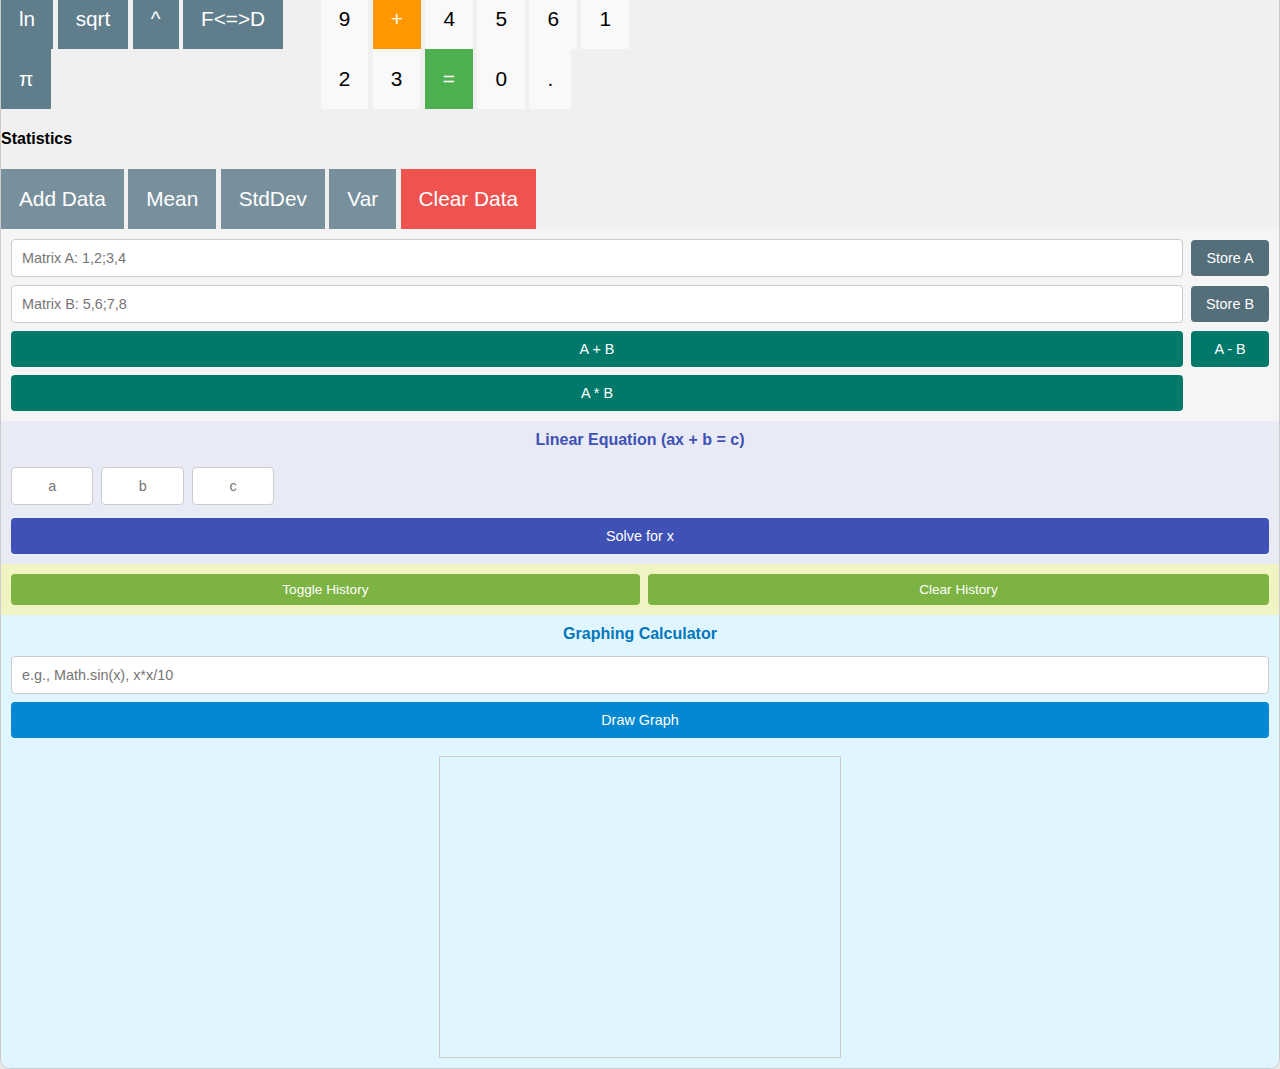
<file: index.html>
<!DOCTYPE html>
<html lang="ko">
<head>
    <meta charset="UTF-8">
    <meta name="viewport" content="width=device-width, initial-scale=1.0">
    <title>간단한 계산기</title>
    <link rel="stylesheet" href="style.css">
</head>
<body>
    <div class="calculator">
        <div class="display">
            <div id="expressionDisplay" class="expression-display"></div>
            <input type="text" id="result" value="0" readonly>
        </div>
        <div class="buttons"> <!-- 이 div는 이제 함수와 키패드를 감싸는 컨테이너 역할 -->
            <div class="function-grid"> <!-- 함수 버튼 그룹 -->
                <button class="function">sin</button>
                <button class="function">cos</button>
                <button class="function">tan</button>
                <button class="function">log</button>
                <button class="function">ln</button>
                <button class="function">sqrt</button>
                <button class="operator function">^</button> <!-- ^는 연산자이지만 함수 그룹에 배치 -->
                <button class="mode-toggle function">F&lt;=&gt;D</button> <!-- F<=>D도 함수 그룹에 배치 -->
                <button id="piButton" class="function">π</button> <!-- π 버튼 추가 -->
            </div>
            <div class="keypad-grid"> <!-- 숫자 및 기본 연산자 + C, = -->
                <button class="clear grid-item-C">C</button>
                <button class="operator grid-item-div">/</button>
                <button class="operator grid-item-mul">*</button>
                <button class="operator grid-item-sub">-</button>

                <button class="number grid-item-7">7</button>
                <button class="number grid-item-8">8</button>
                <button class="number grid-item-9">9</button>
                <button class="operator grid-item-add">+</button>

                <button class="number grid-item-4">4</button>
                <button class="number grid-item-5">5</button>
                <button class="number grid-item-6">6</button>

                <button class="number grid-item-1">1</button>
                <button class="number grid-item-2">2</button>
                <button class="number grid-item-3">3</button>
                <button class="equals grid-item-eq">=</button>

                <button class="number grid-item-0">0</button>
                <button class="decimal grid-item-dot">.</button>
            </div>
        </div>

        <div class="statistics-controls"> <!-- 통계 버튼들은 별도 섹션으로 -->
            <h4>Statistics</h4>
            <div class="stats-buttons-grid">
                <button class="add-data">Add Data</button>
                <button class="stat-function">Mean</button>
                <button class="stat-function">StdDev</button>
                <button class="stat-function">Var</button>
                <button class="clear-data">Clear Data</button>
            </div>
        </div>

        <div class="matrix-controls">
            <input type="text" id="matrixAInput" placeholder="Matrix A: 1,2;3,4">
            <button id="storeMatrixA" class="matrix-button">Store A</button>
            <input type="text" id="matrixBInput" placeholder="Matrix B: 5,6;7,8">
            <button id="storeMatrixB" class="matrix-button">Store B</button>
            <button id="addMatrices" class="matrix-op-button">A + B</button>
            <button id="subtractMatrices" class="matrix-op-button">A - B</button>
            <button id="multiplyMatrices" class="matrix-op-button">A * B</button>
        </div>

        <div class="equation-solver-controls">
            <h4>Linear Equation (ax + b = c)</h4>
            <input type="text" id="coeffA" placeholder="a">
            <input type="text" id="coeffB" placeholder="b">
            <input type="text" id="coeffC" placeholder="c">
            <button id="solveLinearEquation" class="solver-button">Solve for x</button>
        </div>

        <div class="history-controls">
            <button id="toggleHistory" class="history-button">Toggle History</button>
            <button id="clearHistory" class="history-button">Clear History</button>
        </div>
        <div id="historyDisplay" class="history-display-area" style="display: none;">
            <!-- 계산 히스토리가 여기에 표시됩니다. -->
        </div>

        <div class="graphing-controls">
            <h4>Graphing Calculator</h4>
            <input type="text" id="functionInput" placeholder="e.g., Math.sin(x), x*x/10">
            <button id="drawGraphButton" class="graphing-button">Draw Graph</button>
            <canvas id="graphCanvas" width="400" height="300" style="border:1px solid #ccc; margin-top:10px;"></canvas>
        </div>
    </div>
    <script src="script.js"></script>
</body>
</html>
</file>
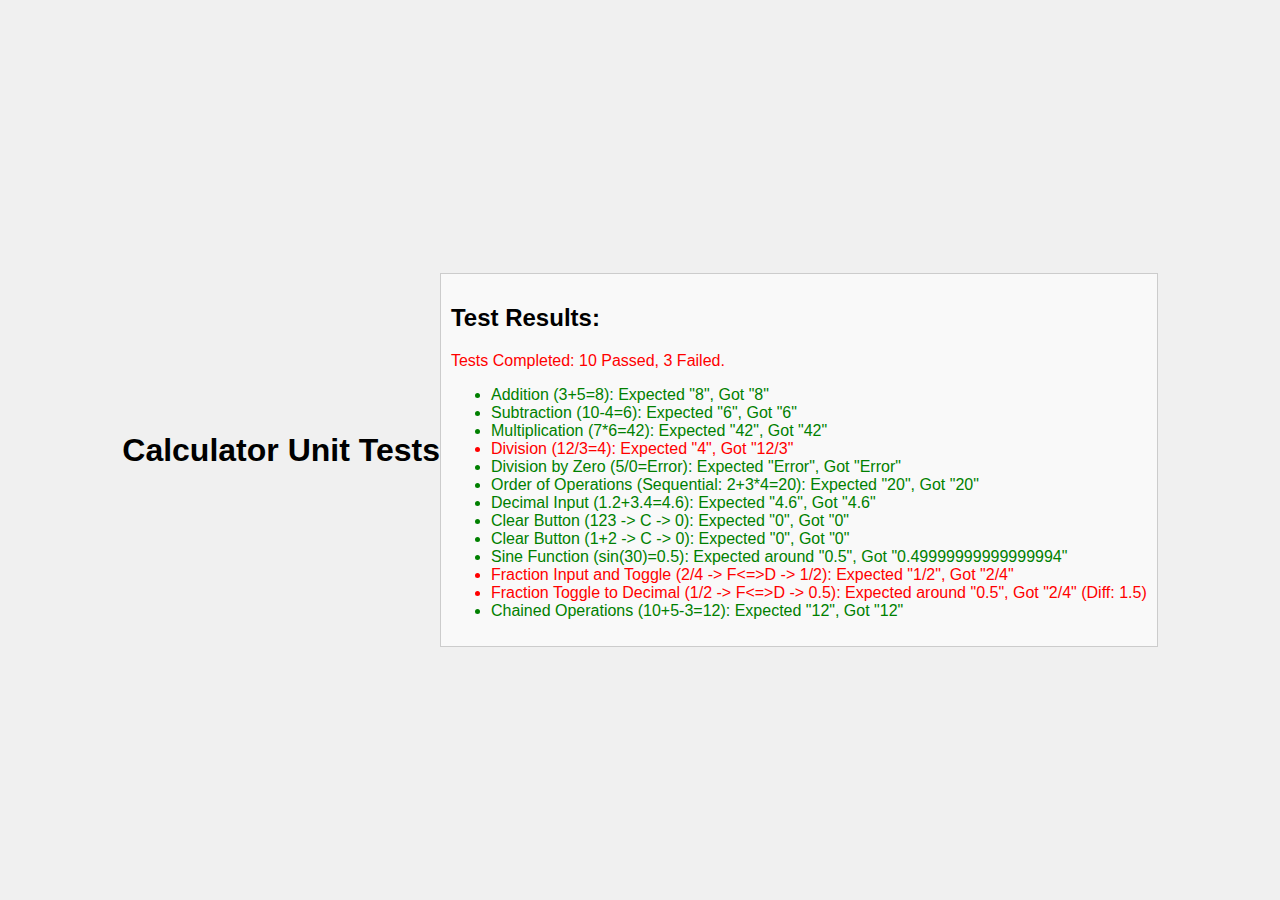
<file: test.html>
<!DOCTYPE html>
<html lang="ko">
<head>
    <meta charset="UTF-8">
    <title>Calculator Tests</title>
    <link rel="stylesheet" href="style.css"> <!-- 계산기 스타일도 로드 (버튼 요소 필요) -->
    <style>
        #testResults { margin-top: 20px; padding: 10px; border: 1px solid #ccc; background-color: #f9f9f9; }
        .test-pass { color: green; }
        .test-fail { color: red; }
        .summary { font-weight: bold; margin-bottom: 10px; }
    </style>
</head>
<body>
    <h1>Calculator Unit Tests</h1>

    <!-- 계산기 UI를 숨겨서 로드 (script.js가 DOM 요소를 찾을 수 있도록) -->
    <!-- index.html의 .calculator div 내부 구조와 동일하게 업데이트 -->
    <div class="calculator" style="display: none;">
        <div class="display">
            <div id="expressionDisplay" class="expression-display"></div>
            <input type="text" id="result" value="0" readonly>
        </div>
        <div class="buttons">
            <div class="function-grid">
                <button class="function">sin</button><button class="function">cos</button><button class="function">tan</button>
                <button class="function">log</button><button class="function">ln</button><button class="function">sqrt</button>
                <button class="operator function">^</button><button class="mode-toggle function">F&lt;=&gt;D</button>
                <button id="piButton" class="function">π</button>
            </div>
            <div class="keypad-grid">
                <button class="clear grid-item-C">C</button><button class="operator grid-item-div">/</button><button class="operator grid-item-mul">*</button><button class="operator grid-item-sub">-</button>
                <button class="number grid-item-7">7</button><button class="number grid-item-8">8</button><button class="number grid-item-9">9</button><button class="operator grid-item-add">+</button>
                <button class="number grid-item-4">4</button><button class="number grid-item-5">5</button><button class="number grid-item-6">6</button>
                <button class="number grid-item-1">1</button><button class="number grid-item-2">2</button><button class="number grid-item-3">3</button><button class="equals grid-item-eq">=</button>
                <button class="number grid-item-0">0</button><button class="decimal grid-item-dot">.</button>
            </div>
        </div>

        <div class="statistics-controls">
            <h4>Statistics</h4>
            <div class="stats-buttons-grid">
                <button class="add-data">Add Data</button><button class="stat-function">Mean</button>
                <button class="stat-function">StdDev</button><button class="stat-function">Var</button>
                <button class="clear-data">Clear Data</button>
            </div>
        </div>

        <div class="matrix-controls">
            <h4>Matrix Operations</h4>
            <input type="text" id="matrixAInput" placeholder="Matrix A: 1,2;3,4"><button id="storeMatrixA" class="matrix-button">Store A</button>
            <input type="text" id="matrixBInput" placeholder="Matrix B: 5,6;7,8"><button id="storeMatrixB" class="matrix-button">Store B</button>
            <button id="addMatrices" class="matrix-op-button">A + B</button><button id="subtractMatrices" class="matrix-op-button">A - B</button>
            <button id="multiplyMatrices" class="matrix-op-button">A * B</button>
        </div>

        <div class="equation-solver-controls">
            <h4>Linear Equation (ax + b = c)</h4>
            <input type="text" id="coeffA" placeholder="a"><input type="text" id="coeffB" placeholder="b"><input type="text" id="coeffC" placeholder="c">
            <button id="solveLinearEquation" class="solver-button">Solve for x</button>
        </div>

        <div class="history-controls">
            <button id="toggleHistory" class="history-button">Toggle History</button>
            <button id="clearHistory" class="history-button">Clear History</button>
        </div>
        <div id="historyDisplay" class="history-display-area" style="display: none;"></div>

        <div class="graphing-controls">
            <h4>Graphing Calculator</h4>
            <input type="text" id="functionInput" placeholder="e.g., Math.sin(x), x*x/10">
            <button id="drawGraphButton" class="graphing-button">Draw Graph</button>
            <canvas id="graphCanvas" width="400" height="300" style="border:1px solid #ccc; margin-top:10px;"></canvas>
        </div>
    </div>

    <div id="testResults">
        <h2>Test Results:</h2>
        <div id="summary"></div>
        <ul id="details"></ul>
    </div>

    <script src="script.js"></script>
    <script src="tests.js"></script>
</body>
</html>
</file>
<file: style.css>
body {
    display: flex;
    justify-content: center;
    align-items: center;
    height: 100vh;
    background-color: #f0f0f0;
    margin: 0;
    font-family: Arial, sans-serif;
}

.calculator {
    border: 1px solid #ccc;
    border-radius: 10px;
    box-shadow: 0 0 10px rgba(0, 0, 0, 0.1);
    overflow: hidden;
}

.display {
    background-color: #222;
    padding: 20px;
    text-align: right;
}

.display input {
    width: 100%;
    background-color: #222;
    color: white;
    border: none;
    font-size: 2em;
    text-align: right;
    box-sizing: border-box; /* Ensures padding doesn't affect width */
}

.buttons {
    display: grid;
    grid-template-columns: repeat(4, 1fr);
    gap: 1px;
    /* 버튼이 늘어남에 따라 전체적인 계산기 크기가 커질 수 있음 */
}

button {
    background-color: #e0e0e0;
    border: none;
    padding: 18px; /* Adjusted padding */
    font-size: 1.3em; /* Adjusted font size */
    cursor: pointer;
    transition: background-color 0.2s;
}

button:hover {
    background-color: #d0d0d0;
}

button:active {
    background-color: #c0c0c0;
}

.clear {
    grid-column: span 1;
    background-color: #f44336;
    color: white;
}

.clear:hover {
    background-color: #e53935;
}

.operator {
    background-color: #ff9800;
    color: white;
}

.operator:hover {
    background-color: #fb8c00;
}

.function { /* Style for new function buttons */
    background-color: #607d8b; /* Blue Grey */
    color: white;
}

.function:hover {
    background-color: #546e7a;
}

.mode-toggle { /* Style for F<=>D button */
    background-color: #607d8b; /* Blue Grey, same as .function */
    color: white;
}

.mode-toggle:hover {
    background-color: #546e7a;
}

/* 통계 버튼 스타일 */
.stat-function, .add-data, .clear-data {
    background-color: #78909c; /* Blue Grey Lighten-1 */
    color: white;
}

.stat-function:hover, .add-data:hover, .clear-data:hover {
    background-color: #607d8b; /* Blue Grey */
}

.clear-data {
    grid-column: span 2; /* clear-data 버튼이 2칸 차지 */
    background-color: #ef5350; /* 약간 다른 빨간색 계열 */
}

.clear-data:hover {
    background-color: #e53935;
}

.equals {
    /* grid-column: span 2; */ /* Removed to make it same size as other buttons */
    background-color: #4caf50;
    color: white;
}

.equals:hover {
    background-color: #43a047;
}

.number, .decimal {
    background-color: #f9f9f9;
}

.number:hover, .decimal:hover {
    background-color: #efefef;
}

/* 행렬 컨트롤 스타일 */
.matrix-controls {
    padding: 10px;
    background-color: #f5f5f5; /* 약간 다른 배경색 */
    display: grid;
    grid-template-columns: 1fr auto; /* 입력 필드가 남은 공간 차지, 버튼은 내용만큼 */
    gap: 8px;
    align-items: center;
}

.matrix-controls input[type="text"] {
    padding: 10px;
    border: 1px solid #ccc;
    border-radius: 4px;
    font-size: 0.9em;
    width: 100%; /* 부모 그리드 컬럼에 꽉 차도록 */
    box-sizing: border-box;
}

.matrix-button, .matrix-op-button {
    padding: 10px 15px;
    font-size: 0.9em; /* 기존 버튼보다 약간 작게 */
    background-color: #546e7a; /* 어두운 청회색 */
    color: white;
    border: none;
    border-radius: 4px;
    cursor: pointer;
    transition: background-color 0.2s;
}

.matrix-button:hover, .matrix-op-button:hover {
    background-color: #455a64; /* 더 어둡게 */
}

/* 연산 버튼은 다른 색으로 구분 가능 */
.matrix-op-button {
    background-color: #00796b; /* Teal */
}

.matrix-op-button:hover {
    background-color: #00695c;
}

/* 특정 버튼에 대한 그리드 컬럼 설정 */
/* 예를 들어, A 입력과 Store A 버튼을 한 줄에, B 입력과 Store B 버튼을 다음 줄에 배치 */
#matrixAInput {
    grid-column: 1 / 2;
}
#storeMatrixA {
    grid-column: 2 / 3;
}
#matrixBInput {
    grid-column: 1 / 2;
}
#storeMatrixB {
    grid-column: 2 / 3;
}

/* 연산 버튼들은 한 줄에 여러 개 배치 */
/* 이를 위해 matrix-controls의 grid-template-columns 수정 필요 가능성 있음 */
/* 우선은 각 버튼이 한 셀을 차지하도록 두고, 필요시 조정 */
/* 만약 연산 버튼들을 한 줄에 모으려면, 추가적인 div로 감싸거나 grid-template-columns를 더 세분화해야 함 */
/* 여기서는 각 버튼이 새 줄을 차지하지 않도록 grid-column을 명시적으로 설정해볼 수 있음 */
/* 하지만 더 간단하게는, 연산 버튼들을 별도의 div로 묶는 것이 레이아웃 관리에 용이 */
/* 현재는 각 버튼이 자동으로 다음 셀/행으로 넘어감.
   matrix-controls를 display: flex; flex-wrap: wrap; 으로 하고 버튼 크기 조절도 방법.
   여기서는 grid를 유지하고, 연산 버튼들이 입력 필드 아래에 오도록 함.
   A 입력 | Store A
   B 입력 | Store B
   A+B    | A-B
   A*B    | (빈칸 또는 다른 버튼)
   이렇게 하려면 matrix-controls의 grid-template-columns: 1fr 1fr; 와 유사하게 설정 필요
*/
/* 현재 설정(1fr auto)에서는 연산 버튼들이 입력 필드와 같은 열에 배치되려 하므로,
   A+B, A-B, A*B 버튼들이 Store B 버튼 다음에 순차적으로 배치될 것입니다.
   이것이 의도한 바가 아니라면, HTML 구조 변경 또는 CSS Grid 속성 추가 조정 필요.
   예를 들어, 연산 버튼들을 위한 새 row를 명시적으로 만들거나,
   matrix-controls의 grid-template-columns 를 변경 (e.g. repeat(3, 1fr) for op buttons in new row)
*/
/* 현재 CSS로는 아래와 같이 배치됩니다:
   MatrixAInput | StoreA
   MatrixBInput | StoreB
   AddMatrices  | (다음 요소, 없으면 빈칸)
   SubtractMatrices | (다음 요소)
   MultiplyMatrices | (다음 요소)
   이렇게 되면 연산 버튼들이 너무 길게 늘어질 수 있습니다.
   연산 버튼들을 한 줄에 묶기 위해 grid-column을 조정합니다.
*/
#addMatrices {
    grid-column: 1 / 2;
}
#subtractMatrices {
    grid-column: 2 / 3;
}
#multiplyMatrices {
    /* 다음 줄로 넘어가거나, grid-template-columns: repeat(3, 1fr) 등을 고려해야 함 */
    /* 현재 1fr auto 설정이므로, 이 버튼은 새 줄의 첫번째 컬럼에 올 것임. */
    /* 모든 연산 버튼을 한 줄에 넣기 위해 HTML 구조를 변경하거나,
       matrix-controls의 template을 변경하는 것이 좋습니다.
       예: matrix-controls { grid-template-areas: "inA btnA" "inB btnB" "op1 op2 op3"; }
       우선은 간단하게 유지하고, 필요시 복잡한 레이아웃 적용.
       현재 상태에서 Multiply는 새 줄에 나올 것입니다.
       A+B, A-B를 같은 줄에 두려면, #subtractMatrices의 grid-column을 2/3로 하고,
       #addMatrices는 1/2로 합니다.
       그리고 #multiplyMatrices는 다음 줄 1/2.
    */
     grid-column: 1 / 2; /* 새 줄의 첫번째 */
}

/* 방정식 풀이 컨트롤 스타일 */
.equation-solver-controls {
    padding: 10px;
    background-color: #e8eaf6; /* Indigo lighten-5, 다른 섹션과 구분 */
    display: grid;
    /* grid-template-columns: repeat(3, 1fr) auto; /* 계수 입력 3개, 버튼 1개 */
       grid-template-columns: repeat(auto-fit, minmax(80px, 1fr)); /* 반응형으로 여러 열 */
    */
    grid-template-columns: repeat(3, minmax(60px, 1fr)); /* 3개의 계수 필드 */
    gap: 8px;
    align-items: center;
}

.equation-solver-controls h4 {
    grid-column: 1 / -1; /* 제목은 전체 너비 차지 */
    text-align: center;
    margin-top: 0;
    margin-bottom: 10px;
    font-size: 1em;
    color: #3f51b5; /* Indigo */
}

.equation-solver-controls input[type="text"] {
    padding: 10px;
    border: 1px solid #ccc;
    border-radius: 4px;
    font-size: 0.9em;
    width: 100%; /* 부모 그리드 컬럼에 꽉 차도록 */
    box-sizing: border-box;
    text-align: center; /* 계수 입력은 중앙 정렬 */
}

.solver-button {
    grid-column: 1 / -1; /* 버튼은 전체 너비 차지 */
    padding: 10px 15px;
    font-size: 0.9em;
    background-color: #3f51b5; /* Indigo */
    color: white;
    border: none;
    border-radius: 4px;
    cursor: pointer;
    transition: background-color 0.2s;
    margin-top: 5px; /* 입력 필드와 버튼 사이 간격 */
}

.solver-button:hover {
    background-color: #303f9f; /* Indigo Darken-1 */
}

/* 히스토리 컨트롤 및 표시 영역 스타일 */
.history-controls {
    padding: 10px;
    background-color: #f0f4c3; /* Lime lighten-5, 다른 섹션과 구분 */
    display: flex; /* 버튼들을 가로로 나열 */
    justify-content: space-around; /* 버튼들 사이에 공간 배분 */
    gap: 8px;
}

.history-button {
    padding: 8px 12px; /* 다른 기능 버튼보다 약간 작게 */
    font-size: 0.85em;
    background-color: #7cb342; /* Light Green darken-1 */
    color: white;
    border: none;
    border-radius: 4px;
    cursor: pointer;
    transition: background-color 0.2s;
    flex-grow: 1; /* 버튼들이 가능한 공간을 채우도록 */
}

.history-button:hover {
    background-color: #689f38; /* Light Green darken-2 */
}

.history-display-area {
    max-height: 150px; /* 히스토리 영역의 최대 높이 */
    overflow-y: auto; /* 내용이 많으면 스크롤 */
    border: 1px solid #c5e1a5; /* Light Green lighten-3 */
    padding: 10px;
    margin: 0 10px 10px 10px; /* 위 컨트롤과의 간격 및 좌우 패딩 */
    background-color: white;
    border-radius: 4px;
    font-size: 0.9em;
    line-height: 1.4;
}

.history-item {
    padding: 5px 0;
    border-bottom: 1px dashed #dcedc8; /* Light Green lighten-4 */
    word-wrap: break-word; /* 긴 수식이 넘치지 않도록 */
}

.history-item:last-child {
    border-bottom: none; /* 마지막 항목은 하단 테두리 없음 */
}

/* 그래프 컨트롤 및 캔버스 스타일 */
.graphing-controls {
    padding: 10px;
    background-color: #e1f5fe; /* Light Blue lighten-5 */
    display: grid;
    grid-template-columns: 1fr; /* 기본적으로 한 열 차지 */
    gap: 8px;
    align-items: center;
}

.graphing-controls h4 {
    grid-column: 1 / -1; /* 제목은 전체 너비 차지 */
    text-align: center;
    margin-top: 0;
    margin-bottom: 5px;
    font-size: 1em;
    color: #0277bd; /* Light Blue darken-3 */
}

.graphing-controls input[type="text"] {
    padding: 10px;
    border: 1px solid #ccc;
    border-radius: 4px;
    font-size: 0.9em;
    width: 100%;
    box-sizing: border-box;
}

.graphing-button {
    padding: 10px 15px;
    font-size: 0.9em;
    background-color: #0288d1; /* Light Blue darken-1 */
    color: white;
    border: none;
    border-radius: 4px;
    cursor: pointer;
    transition: background-color 0.2s;
}

.graphing-button:hover {
    background-color: #0277bd; /* Light Blue darken-3 */
}

#graphCanvas {
    /* HTML에서 width/height가 설정되었으므로, 여기서는 주로 외형적 스타일 */
    /* 너비를 100%로 설정하여 부모 컨테이너에 맞춤 */
    width: 100%;
    max-width: 400px; /* 최대 너비 제한 (HTML에서 설정한 값과 일치시키거나 조절) */
    height: auto; /* 너비에 따른 비율 유지 또는 고정 높이 (HTML의 height 따름) */
    aspect-ratio: 400 / 300; /* HTML의 width/height 비율 유지 */
    display: block; /* margin auto 적용을 위해 */
    margin-left: auto;
    margin-right: auto;
    /* border는 HTML 인라인 스타일로 이미 적용됨 */
}
</file>
